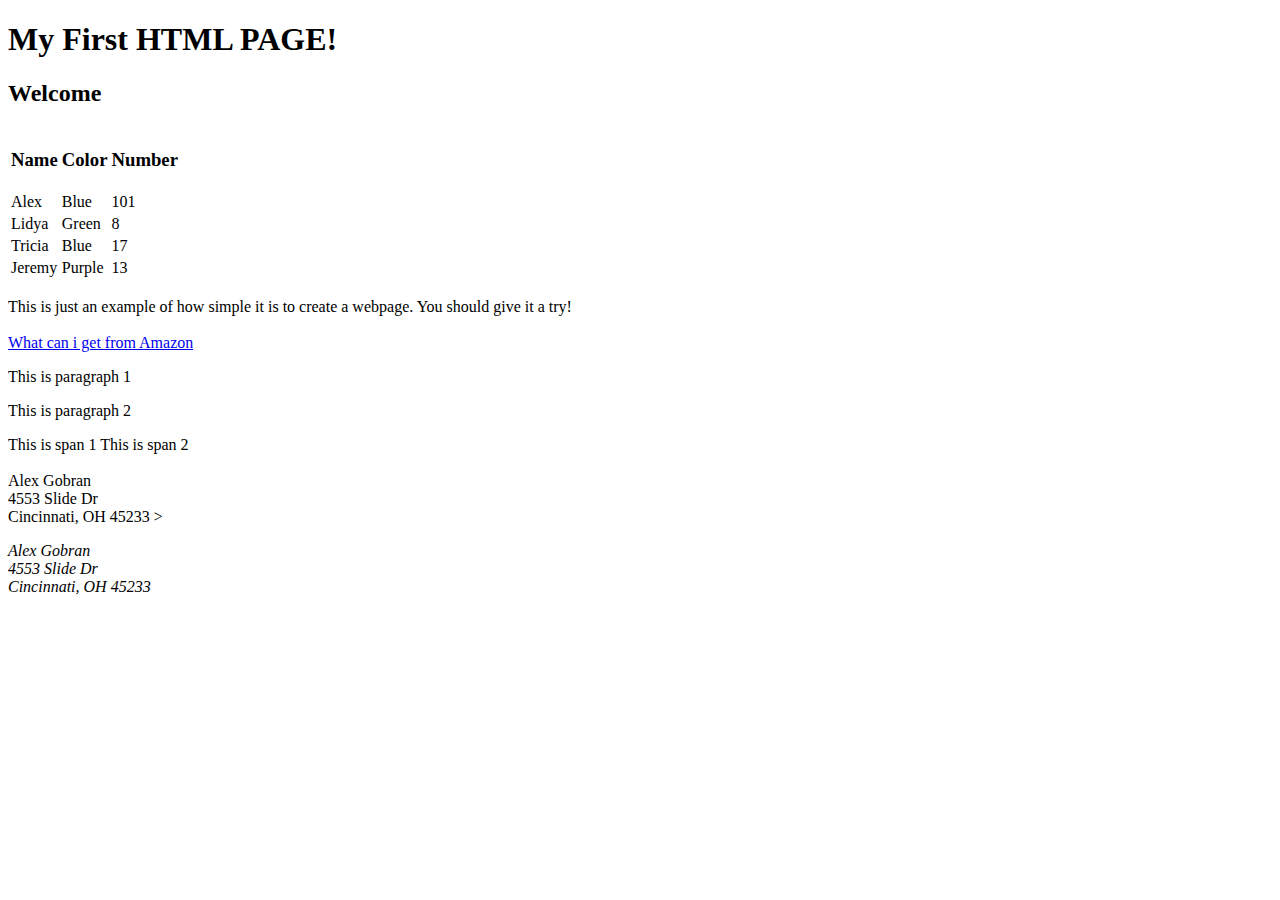
<file: index.html>
<!-- tell browsers what to expect -->
<!doctype html>
<!-- set the language and boundaries-->
<html lang="en">

<head>
    <title>Hello HTML World</title>
</head>
<!-- h1-h6 is size of title -->

<body>
    <h1> My First HTML PAGE!</h1>
    <h2>Welcome</h2>

    <table>
        <thead>
        <tr>
            <td>
                <h3>Name </h3>
            </td>
            <td>
                <h3>Color </h3>
            </td>
            <td>
                <h3>Number </h3>
            </td>
        </thead>
        </tr>
        <tbody>
            <tr>
                <td>Alex</td>
                <td>Blue</td>
                <td>101</td>
            </tr>
            <tr>
                <td>Lidya</td>
                <td>Green</td>
                <td>8</td>
            </tr>
            <tr>
                <td>Tricia</td>
                <td>Blue</td>
                <td>17</td>
            </tr>
            <tr>
                <td>Jeremy</td>
                <td>Purple</td>
                <td>13</td>
            </tr>
        </tbody>
        <tfoot></tfoot>
    </table> <br>


    <span>This is just an example of how simple it is to create a webpage. You should give it a try!</span>
    <br><br> <a href="https://www.amazon.com" target="">What can i get from Amazon</a>
    <p>This is paragraph 1 </p>
    <p>This is paragraph 2</p>
    <span> This is span 1</span>
    <span> This is span 2</span>


    <br><br><span>Alex Gobran</span>
    <br> <span>4553 Slide Dr</span>
    <br> <span>Cincinnati, OH 45233</span>




    ></address>
    <address>
        <p>
            <span>Alex Gobran</span>
            <br> <span>4553 Slide Dr</span>
            <br> <span>Cincinnati, OH 45233</span>

    </address>


</body>

</html>
</file>
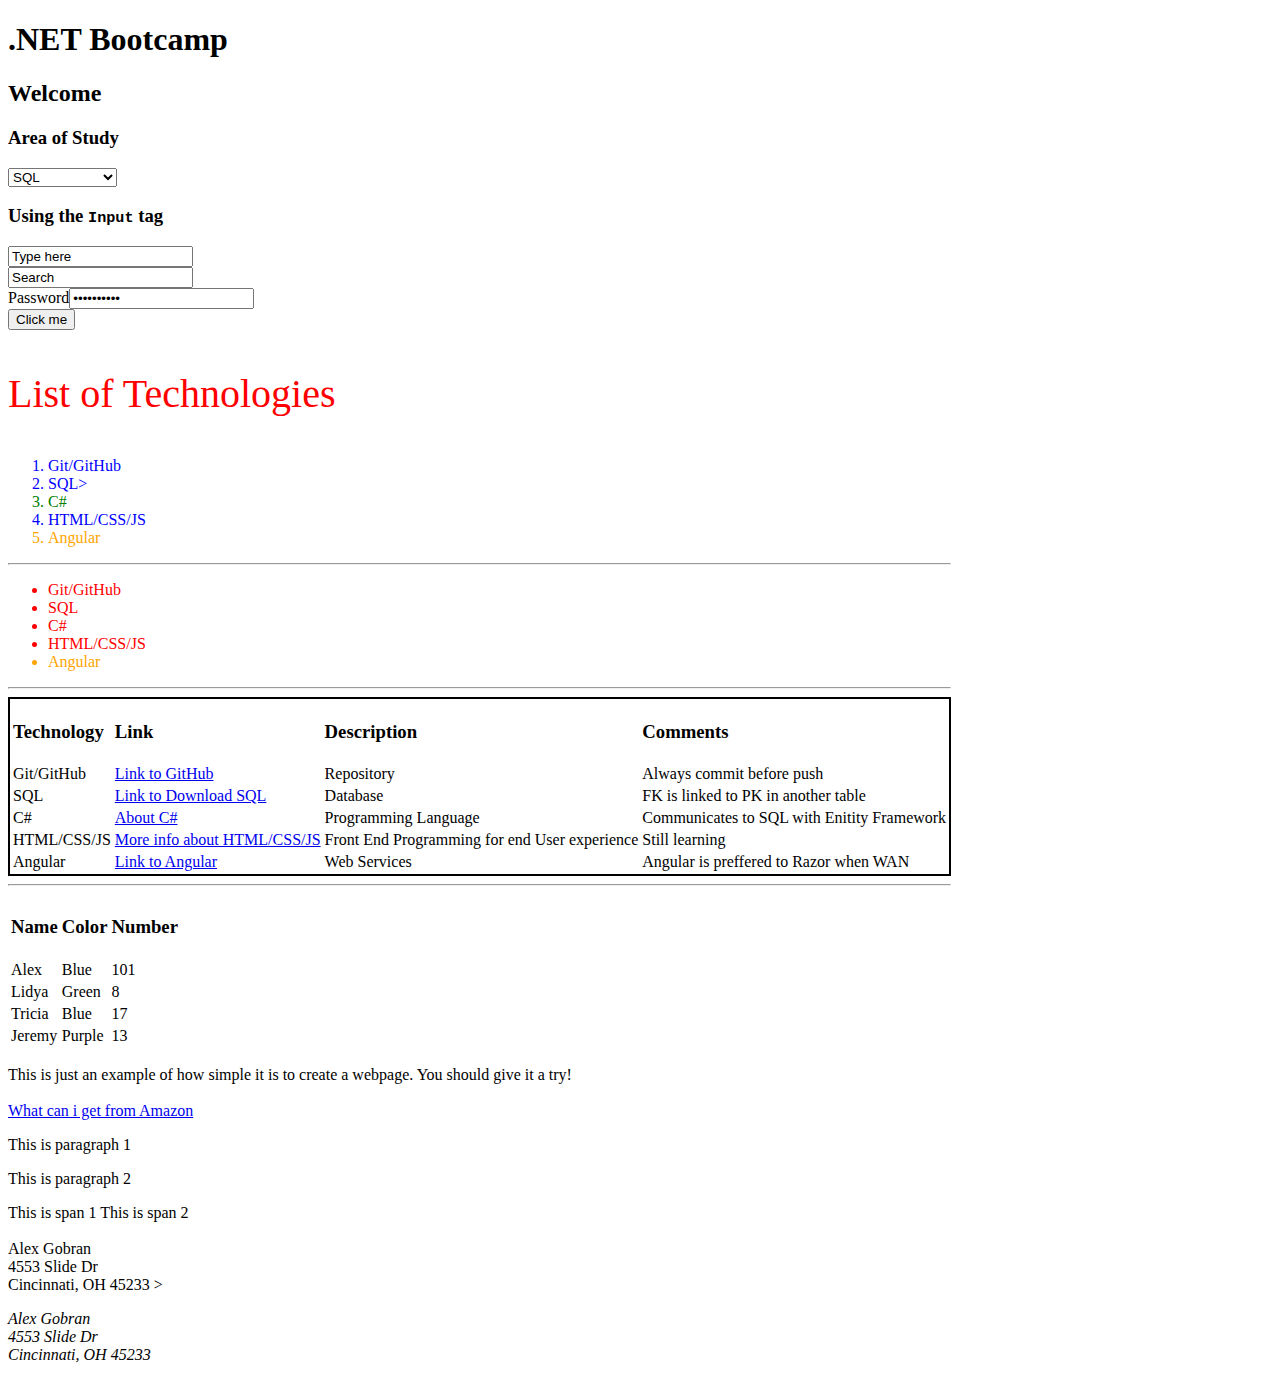
<file: 1stHTMLPage/index.html>
<!-- tell browsers what to expect -->
<!doctype html>
<!-- set the language and boundaries-->
<html lang="en">

<head>
    <title>Hello HTML World</title>
    
    <link href ="css/index.css" type= "text/css" rel="stylesheet">

   
</head>
<!-- h1-h6 is size of title -->

<body>
    <h1> .NET Bootcamp</h1>
    <h2>Welcome</h2>

    <div>
        <h3>Area of Study</h3>

        <select>

            <option value="SQL">SQL</option>
            <option value="Git/GitHub">Git/GitHub</option>
            <option value="Angular">Angular</option>
            <option value="HTML/CSS/JS">HTML/CSS/JS</option>
            <option value="HTML/CSS/JS">HTML/CSS/JS</option>


        </select>
    </div>
    <div style="display:table">

        <h3>Using the <code>Input</code> tag</h3>
        <input id="txt" type size=20 input type="text" value="Type here">
        <br>
        <input id="nbr" type="search" input size="20" value="Search">
        <br>
        Password<input id="pass" type="password" input size="20" value="MyPassword">
        <div>
            <button onclick="displayInputValue('pwd')">Click me</button>
        </div>

        <div class="thediv">
        <p class="twicethesize">List of Technologies</p>
        <ol>
            <li>Git/GitHub</li>
            <li>SQL</abbr>></li>
            <li id="green">C#</li>
            <li>HTML/CSS/JS</li>
            <li class="orange">Angular</li>


        </ol>
        <hr>
        <ul>
            <li>Git/GitHub</li>
            <li>SQL</li>
            <li>C#</li>
            <li>HTML/CSS/JS</li>
            <li class="orange">Angular</li>


        </ul>
    </div>

        <Table class="border">
            <thead>
                <tr>
                    <td>
                        <h3>Technology</h3>
                    </td>
                    <td>
                        <h3>Link</h3>
                    </td>
                    <td>
                        <h3>Description</h3>
                    </td>
                    <td>
                        <h3>Comments</h3>
                    </td>

                </tr>
            </thead>
            <tbody>
                <tr>
                    <td>Git/GitHub</td>
                    <td><a href="https://github.com" target="">Link to GitHub</a></td>
                    <td>Repository </td>
                    <td>Always commit before push</td>


                </tr>
                <tr>
                    <td>SQL </td>
                    <td><a href="https://www.microsoft.com/en-us/sql-server/sql-server-downloads" target=""> Link to
                            Download SQL</a></td>
                    <td>Database </td>
                    <td>FK is linked to PK in another table</td>

                </tr>
                <tr>
                    <td>C#</td>
                    <td><a href="https://docs.microsoft.com/en-us/dotnet/csharp/" target="">About C#</a></td>
                    <td>Programming Language</td>
                    <td>Communicates to SQL with Enitity Framework</td>


                </tr>
                <tr>
                    <td>HTML/CSS/JS</td>
                    <td><a href="https://html-css-js.com" target="">More info about HTML/CSS/JS</a></td>
                    <td>Front End Programming for end User experience</td>
                    <td>Still learning</td>

                </tr>

                <tr>
                    <td>Angular</td>
                    <td><a href="https://angular.io" target="">Link to Angular</a></td>
                    <td>Web Services</td>
                    <td>Angular is preffered to Razor when WAN</td>

                </tr>





            </tbody>
        

    </div>

    <hr>
    </Table>
    <hr>
    <table>
        <thead>
            <tr>
                <td>
                    <h3>Name </h3>
                </td>
                <td>
                    <h3>Color </h3>
                </td>
                <td>
                    <h3>Number </h3>
                </td>
        </thead>
        </tr>
        <tbody>
            <tr>
                <td>Alex</td>
                <td>Blue</td>
                <td>101</td>
            </tr>
            <tr>
                <td>Lidya</td>
                <td>Green</td>
                <td>8</td>
            </tr>
            <tr>
                <td>Tricia</td>
                <td>Blue</td>
                <td>17</td>
            </tr>
            <tr>
                <td>Jeremy</td>
                <td>Purple</td>
                <td>13</td>
            </tr>
        </tbody>
        <tfoot></tfoot>
    </table> <br>


    <span>This is just an example of how simple it is to create a webpage. You should give it a try!</span>
    <br><br> <a href="https://www.amazon.com" target="">What can i get from Amazon</a>
    <p>This is paragraph 1 </p>
    <p>This is paragraph 2</p>
    <span> This is span 1</span>
    <span> This is span 2</span>


    <br><br><span>Alex Gobran</span>
    <br> <span>4553 Slide Dr</span>
    <br> <span>Cincinnati, OH 45233</span>




    ></address>
    <address>
        <p>
            <span>Alex Gobran</span>
            <br> <span>4553 Slide Dr</span>
            <br> <span>Cincinnati, OH 45233</span>

    </address>


</body>

</html>
</file>
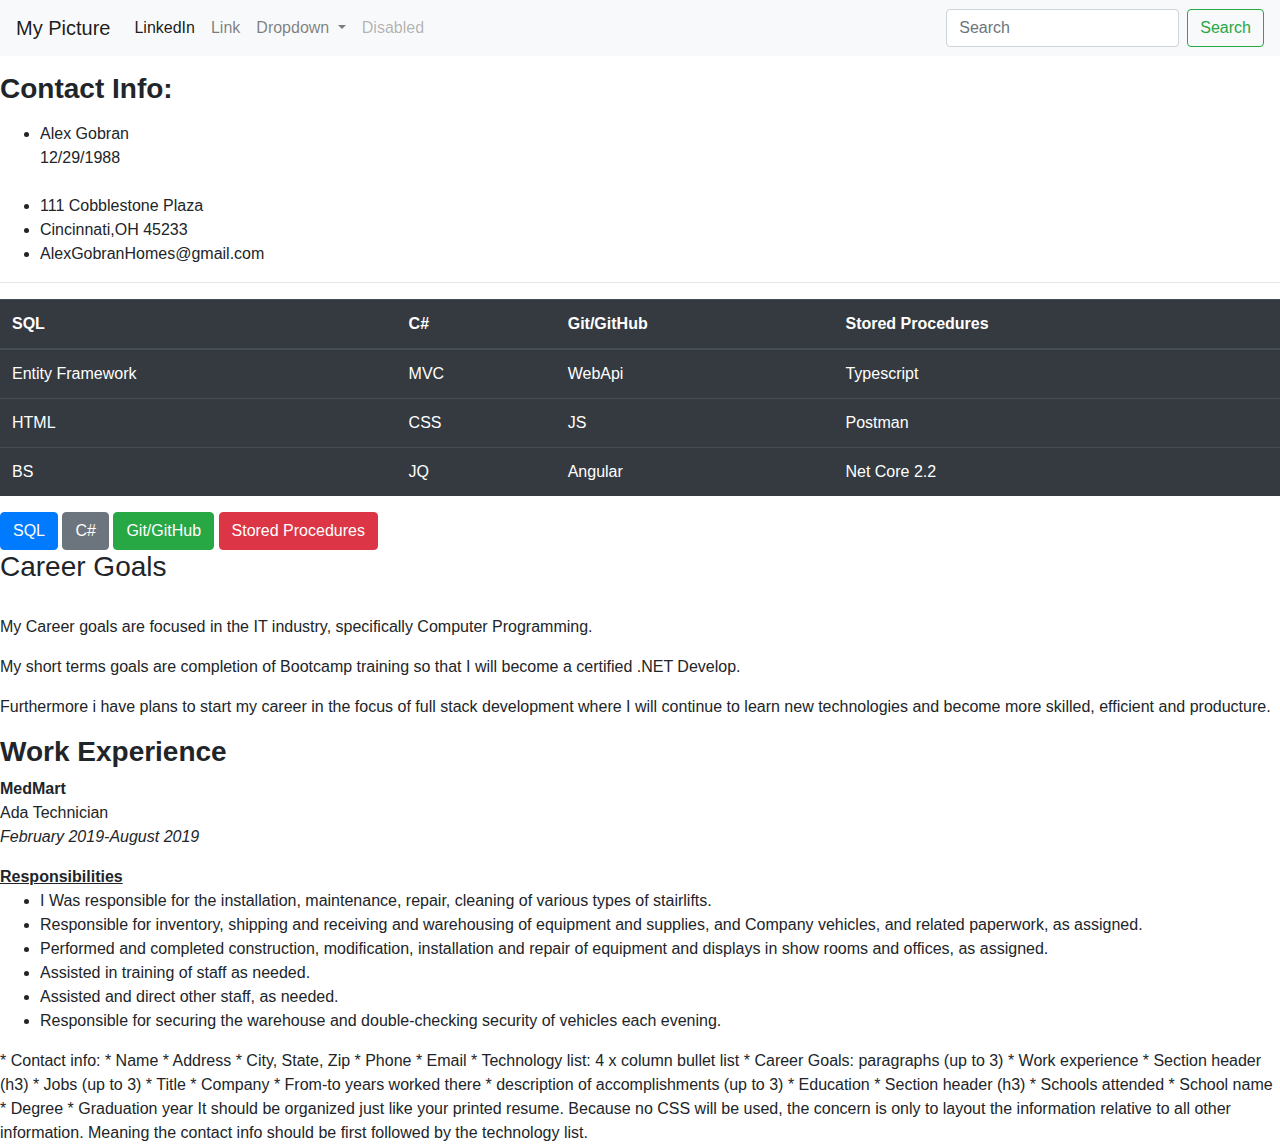
<file: Resume/index.html>
<!DOCTYPE html>

<html lang="en">
<!-- <link href="css/index.css" type="text/css" rel="stylesheet"> -->
<link href="css/bootstrap.css" type="text/css" rel="stylesheet"> 

<link rel="stylesheet" href="https://stackpath.bootstrapcdn.com/bootstrap/4.3.1/css/bootstrap.min.css" integrity="sha384-ggOyR0iXCbMQv3Xipma34MD+dH/1fQ784/j6cY/iJTQUOhcWr7x9JvoRxT2MZw1T" crossorigin="anonymous">

<meta http-equiv="Content-Type" content="text/html; charset=windows-1252">
<title>Resume</title>

<!-- NAVIGATION BAR -->
<nav class="navbar navbar-expand-lg navbar-light bg-light">
        <a class="navbar-brand" href="https://www.instagram.com/p/BL39ka7Bh-ix2GJOyttsuyCZ8k2pKVllgD4pnw0/" target ="_">My Picture</a>
        <button class="navbar-toggler" type="button" data-toggle="collapse" data-target="#navbarSupportedContent" aria-controls="navbarSupportedContent" aria-expanded="false" aria-label="Toggle navigation">
          <span class="navbar-toggler-icon"></span>
        </button>
      
        <div class="collapse navbar-collapse" id="navbarSupportedContent">
          <ul class="navbar-nav mr-auto">
            <li class="nav-item active">
              <a class="nav-link" href="https://www.linkedin.com/in/alex-gobran-ba387798/" target="_">LinkedIn <span class="sr-only">(current)</span></a>
            </li>
            <li class="nav-item">
              <a class="nav-link" href="#">Link</a>
            </li>
            <li class="nav-item dropdown">
              <a class="nav-link dropdown-toggle" href="#" id="navbarDropdown" role="button" data-toggle="dropdown" aria-haspopup="true" aria-expanded="false">
                Dropdown
              </a>
              <div class="dropdown-menu" aria-labelledby="navbarDropdown">
                <a class="dropdown-item" href="#">Action</a>
                <a class="dropdown-item" href="#">Another action</a>
                <div class="dropdown-divider"></div>
                <a class="dropdown-item" href="#">Something else here</a>
              </div>
            </li>
            <li class="nav-item">
              <a class="nav-link disabled" href="#" tabindex="-1" aria-disabled="true">Disabled</a>
            </li>
          </ul>
          <form class="form-inline my-2 my-lg-0">
            <input class="form-control mr-sm-2" type="search" placeholder="Search" aria-label="Search">
            <button class="btn btn-outline-success my-2 my-sm-0" type="submit">Search</button>
          </form>
        </div>
      </nav>


<head>
    <p>
        <h3><b>Contact Info:</b></h3>
    </p>
    <ul>
        <li class="contact">Alex Gobran<br>12/29/1988 </li>

        <br>
        <li> 111 Cobblestone Plaza </li>
        <li> Cincinnati,OH 45233 </li>
        <li> AlexGobranHomes@gmail.com </li>
    </ul>
</head>

<body class="body">
    <div>
        <Table class="table table-dark" id=#techtable >
            <thead>
                <tr>
                    <th >SQL</th>
                    <th>C#</th>
                    <th >Git/GitHub</th>
                    <th >Stored Procedures</th>
                    
                </tr>
            </thead>
            <tbody>
                <tr>
                        
                    <td>Entity Framework</td>
                    <td>MVC</td>
                    <td> WebApi</td>
                    <td>Typescript</td>



                </tr>
                <tr>
                       
                    <td> HTML </td>
                    <td> CSS</td>
                    <td> JS</td>
                    <td>Postman </td>


                </tr>
                <tr>
                        
                    <td>BS</td>
                    <td>JQ</td>
                    <td>Angular</td>
                    <td>Net Core 2.2</td>


                </tr>






            </tbody>


    </div>

    <hr>
    </Table>
    <div>
            <a class="btn btn-primary" href="https://www.microsoft.com/en-us/sql-server/sql-server-downloads" role="button">SQL</a>
            <a class="btn btn-secondary"href = "https://docs.microsoft.com/en-us/dotnet/csharp/" target="_">C#</a>
            <a class="btn btn-success" href = "https://github.com>Git/GitHub" target="_">Git/GitHub</a>
            <a class="btn btn-danger" href = "https://docs.microsoft.com/en-us/sql/relational-databases/stored-procedures/create-a-stored-procedure?view=sql-server-2017" target="_">Stored Procedures</a>
        






                    <!-- <button type= "button"  ="buttonsql"onclick="SQL('Tech')"><a href = "https://www.microsoft.com/en-us/sql-server/sql-server-downloads" target="_">SQL</a></button>
                    <button type= "button" class ="button"onclick="Csharp('Tech')"><a href = "https://docs.microsoft.com/en-us/dotnet/csharp/" target="_">C#</a></button>
                    <button type= "button" class ="button"onclick="GitHub('Tech')"><a href = "https://github.com>Git/GitHub" target="_">Git/GitHub</a></button>
                    <button type= "button" class ="button"onclick="StoredProcedures('Tech')"><a href = "https://docs.microsoft.com/en-us/sql/relational-databases/stored-procedures/create-a-stored-procedure?view=sql-server-2017" target="_">Stored Procedures</a></button> -->
        </div>
        
    
    <!-- <p>
            <a class="btn btn-primary" data-toggle="collapse" href="#multiCollapseExample1" role="button" aria-expanded="false" aria-controls="multiCollapseExample1">ShortTerm Goals</a>
            <button class="btn btn-primary" type="button" data-toggle="collapse" data-target="#multiCollapseExample2" aria-expanded="false" aria-controls="multiCollapseExample2">LongTerm Goals</button>
            <button class="btn btn-primary" type="button" data-toggle="collapse" data-target=".multi-collapse" aria-expanded="false" aria-controls="multiCollapseExample1 multiCollapseExample2">Goals</button>
          </p> -->

          
          
        
    <div>

        <h3>Career Goals</h3><br>
        <p>My Career goals are focused in the IT industry, specifically Computer Programming.</p>
        <p> My short terms goals are completion of Bootcamp training so that I will become a
            certified .NET Develop. </p>
        <p>Furthermore i have plans to start my career in the focus
            of full stack development where I will continue to learn new technologies and
            become more skilled, efficient and producture.
        </p>

        <h3><b>Work Experience</b></h3>

        <p> <b> MedMart</b><br>
            Ada Technician
            <br><i>February 2019-August 2019</i></p>
        <u><b>Responsibilities</b></u>
        <ul>
            <li> I Was responsible for the installation, maintenance, repair, cleaning of various types of stairlifts.
            </li>
            <li>Responsible for inventory, shipping and receiving and warehousing of equipment and supplies, and Company
                vehicles, and related paperwork, as assigned.</li>
            <li> Performed and completed construction, modification, installation and repair of equipment and displays
                in show
                rooms and offices, as assigned.</li>
            <li> Assisted in training of staff as needed.</li>
            <li>Assisted and direct other staff, as needed.</li>
            <li> Responsible for securing the warehouse and double-checking security of vehicles each evening.</li>
        </ul>



    </div>
</body>




* Contact info:
* Name
* Address
* City, State, Zip
* Phone
* Email
* Technology list: 4 x column bullet list
* Career Goals: paragraphs (up to 3)
* Work experience
* Section header (h3)
* Jobs (up to 3)
* Title
* Company
* From-to years worked there
* description of accomplishments (up to 3)
* Education
* Section header (h3)
* Schools attended
* School name
* Degree
* Graduation year

It should be organized just like your printed resume.

Because no CSS will be used, the concern is only to layout the information relative to all other information.
Meaning the contact info should be first followed by the technology list.
</file>
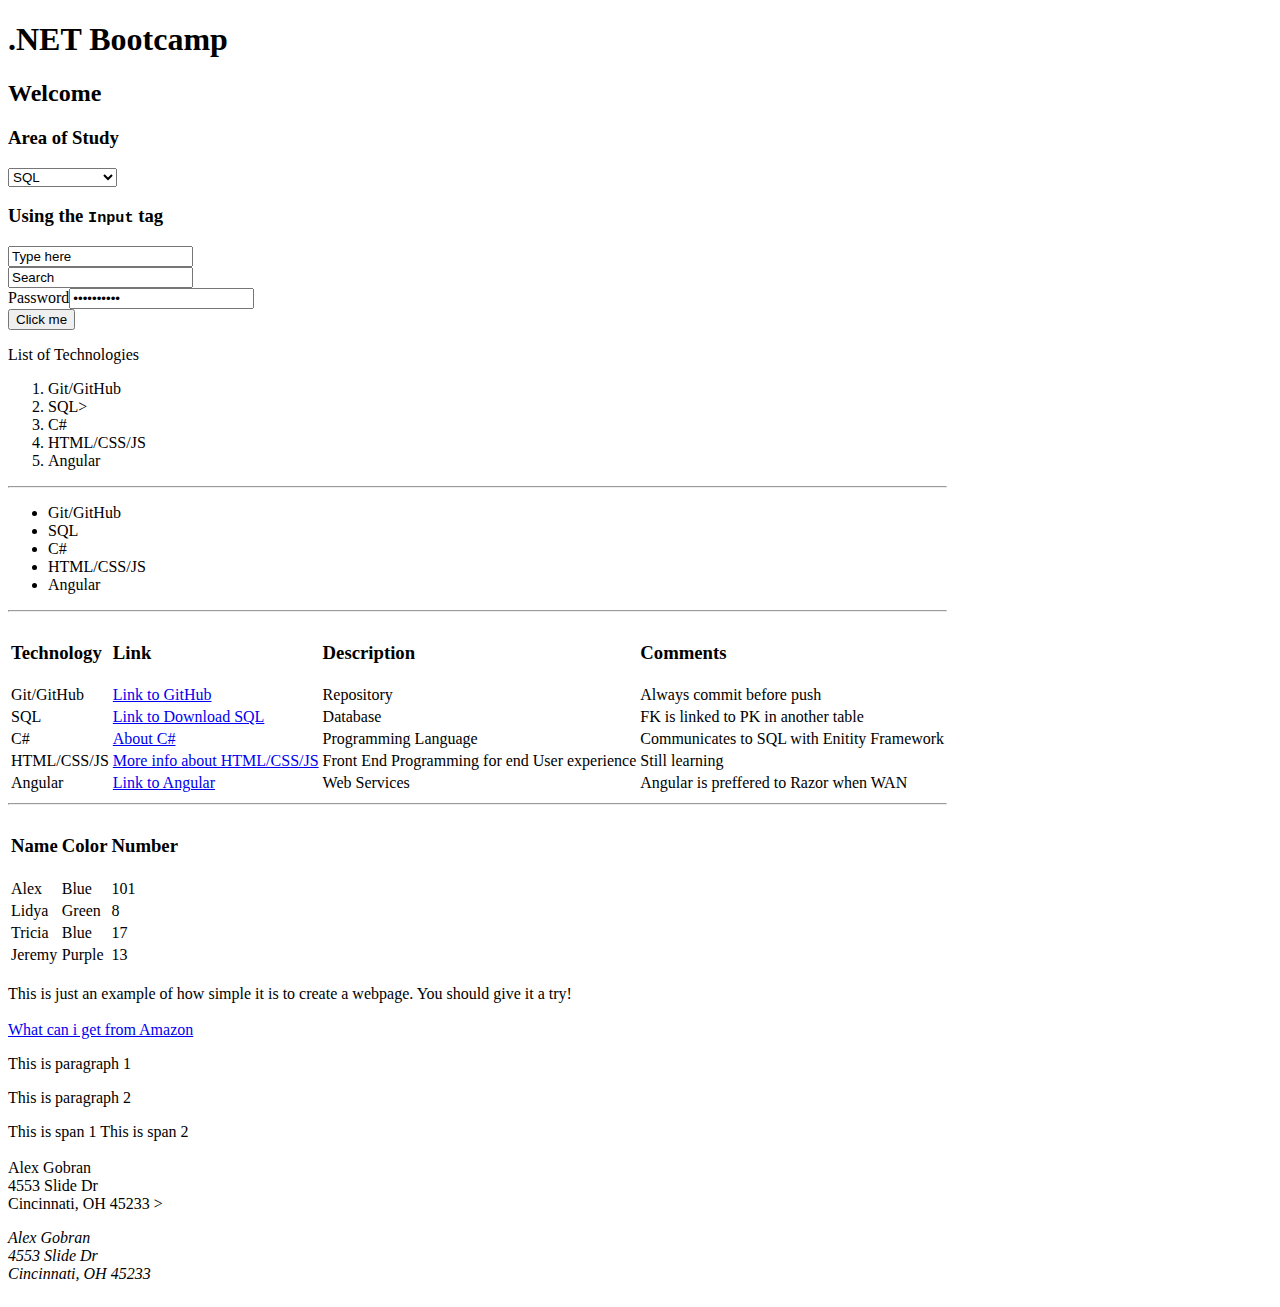
<file: Hello HTML World.html>
<!DOCTYPE html>
<!-- saved from url=(0032)file:///C:/repos/HTML/index.html -->
<html lang="en"><head><meta http-equiv="Content-Type" content="text/html; charset=windows-1252">
    <title>Hello HTML World</title>
    
    <link href="file:///C:/repos/HTML/css/index.css" type="text/css" rel="stylesheet">

   
</head>
<!-- h1-h6 is size of title -->

<body>
    <h1> .NET Bootcamp</h1>
    <h2>Welcome</h2>

    <div>
        <h3>Area of Study</h3>

        <select>

            <option value="SQL">SQL</option>
            <option value="Git/GitHub">Git/GitHub</option>
            <option value="Angular">Angular</option>
            <option value="HTML/CSS/JS">HTML/CSS/JS</option>
            <option value="HTML/CSS/JS">HTML/CSS/JS</option>


        </select>
    </div>
    <div style="display:table">

        <h3>Using the <code>Input</code> tag</h3>
        <input id="txt" type="" size="20" input="" value="Type here">
        <br>
        <input id="nbr" type="search" input="" size="20" value="Search">
        <br>
        Password<input id="pass" type="password" input="" size="20" value="MyPassword">
        <div>
            <button onclick="displayInputValue(&#39;pwd&#39;)">Click me</button>
        </div>

        <div class="thediv">
        <p class="twicethesize">List of Technologies</p>
        <ol>
            <li>Git/GitHub</li>
            <li>SQL&gt;</li>
            <li id="green">C#</li>
            <li>HTML/CSS/JS</li>
            <li class="orange">Angular</li>


        </ol>
        <hr>
        <ul>
            <li>Git/GitHub</li>
            <li>SQL</li>
            <li>C#</li>
            <li>HTML/CSS/JS</li>
            <li class="orange">Angular</li>


        </ul>
    </div>

        <hr><table class="border">
            <thead>
                <tr>
                    <td>
                        <h3>Technology</h3>
                    </td>
                    <td>
                        <h3>Link</h3>
                    </td>
                    <td>
                        <h3>Description</h3>
                    </td>
                    <td>
                        <h3>Comments</h3>
                    </td>

                </tr>
            </thead>
            <tbody>
                <tr>
                    <td>Git/GitHub</td>
                    <td><a href="https://github.com/" target="">Link to GitHub</a></td>
                    <td>Repository </td>
                    <td>Always commit before push</td>


                </tr>
                <tr>
                    <td>SQL </td>
                    <td><a href="https://www.microsoft.com/en-us/sql-server/sql-server-downloads" target=""> Link to
                            Download SQL</a></td>
                    <td>Database </td>
                    <td>FK is linked to PK in another table</td>

                </tr>
                <tr>
                    <td>C#</td>
                    <td><a href="https://docs.microsoft.com/en-us/dotnet/csharp/" target="">About C#</a></td>
                    <td>Programming Language</td>
                    <td>Communicates to SQL with Enitity Framework</td>


                </tr>
                <tr>
                    <td>HTML/CSS/JS</td>
                    <td><a href="https://html-css-js.com/" target="">More info about HTML/CSS/JS</a></td>
                    <td>Front End Programming for end User experience</td>
                    <td>Still learning</td>

                </tr>

                <tr>
                    <td>Angular</td>
                    <td><a href="https://angular.io/" target="">Link to Angular</a></td>
                    <td>Web Services</td>
                    <td>Angular is preffered to Razor when WAN</td>

                </tr>





            </tbody>
        

    

    
    </table>
    <hr>
    <table>
        <thead>
            <tr>
                <td>
                    <h3>Name </h3>
                </td>
                <td>
                    <h3>Color </h3>
                </td>
                <td>
                    <h3>Number </h3>
                </td>
        </tr></thead>
        
        <tbody>
            <tr>
                <td>Alex</td>
                <td>Blue</td>
                <td>101</td>
            </tr>
            <tr>
                <td>Lidya</td>
                <td>Green</td>
                <td>8</td>
            </tr>
            <tr>
                <td>Tricia</td>
                <td>Blue</td>
                <td>17</td>
            </tr>
            <tr>
                <td>Jeremy</td>
                <td>Purple</td>
                <td>13</td>
            </tr>
        </tbody>
        <tfoot></tfoot>
    </table> <br>


    <span>This is just an example of how simple it is to create a webpage. You should give it a try!</span>
    <br><br> <a href="https://www.amazon.com/" target="">What can i get from Amazon</a>
    <p>This is paragraph 1 </p>
    <p>This is paragraph 2</p>
    <span> This is span 1</span>
    <span> This is span 2</span>


    <br><br><span>Alex Gobran</span>
    <br> <span>4553 Slide Dr</span>
    <br> <span>Cincinnati, OH 45233</span>




    &gt;
    <address>
        <p>
            <span>Alex Gobran</span>
            <br> <span>4553 Slide Dr</span>
            <br> <span>Cincinnati, OH 45233</span>

    </p></address>




</div></body></html>
</file>
<file: 1stHTMLPage/css/index.css>
/* tagname style */
ol {
color:blue;
}
/* Id Style */
#green{
color:green;
}
/* Class style */
.thediv{
color:red; 
}
.orange{
    color:orange;
}
.twicethesize{
    font-size:2.5em;
}
.border{
    Border:2px solid black;
}
.Font{
    Font:12pt/14.4pt Arial,Sanserif;
}
</file>
<file: Resume/css/index.css>
.contact{
    color:#00ff00;
    border:5px solid royalblue;
     padding:10px 10px 10px 10px ;
     
  
}
.body{
    /* fontstyle ,fontvarient .font weight */
    font:  12pt/14pt Arial sans-serif;
    text-align: justify;
  
}
.techtable{ width: 80%;
    margin: 50px 20px 20px 50px;
    text-align: center;

}
/* selector can chose td tags in tr tags in techtable tag in table tag   */
table #techtable, tr, td{
    border:1px solid royalblue;
    width:25%;
    
    border-collapse: collapse;
}
.border{
 border:5px royalblue;
    margin:0px;
    padding:10px 0px 10px 10px
    
}
#SQL{
    
}
</file>
